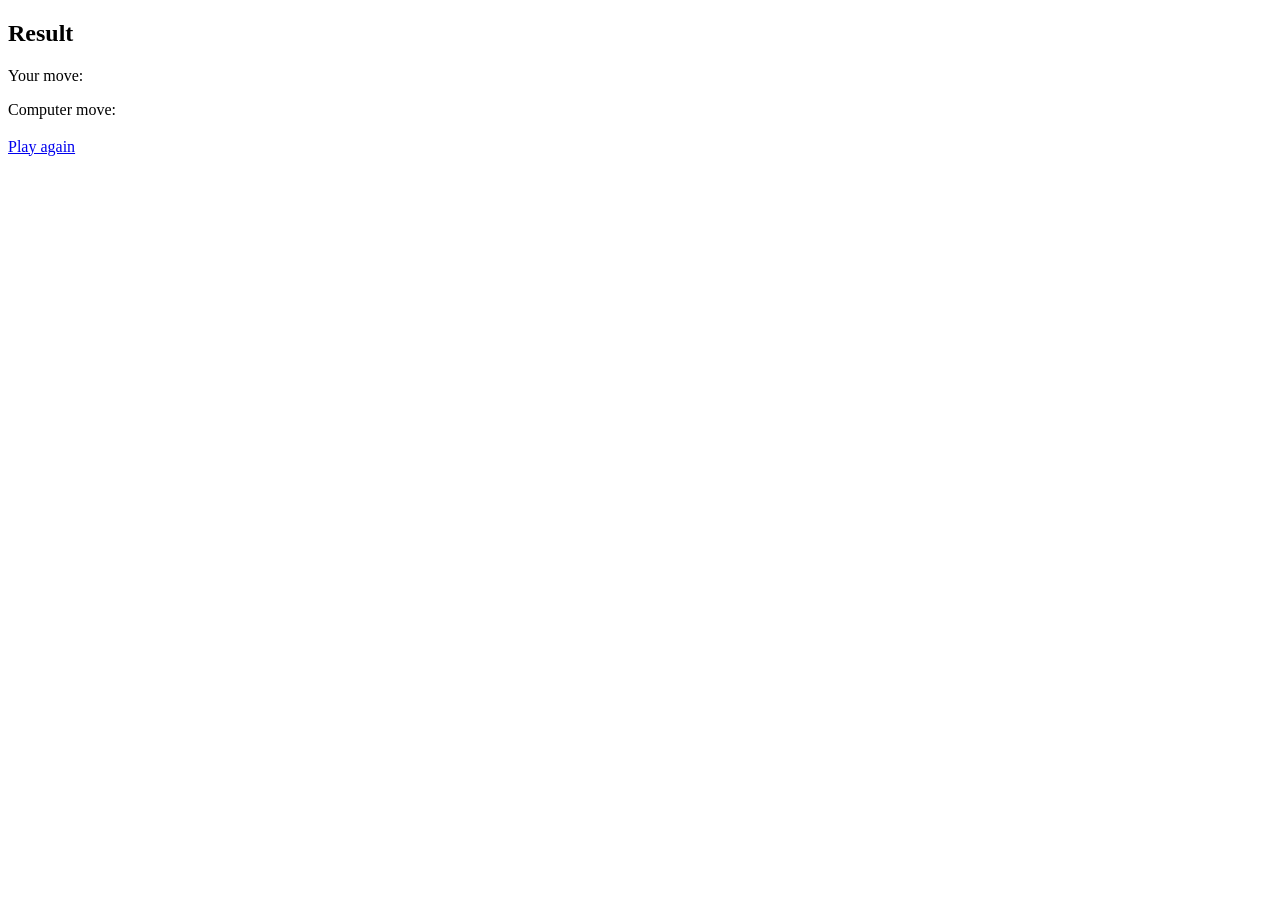
<file: src/main/resources/templates/result.html>
<!DOCTYPE html>
<html xmlns:th="http://www.thymeleaf.org">
<head><title>Result</title></head>
<body>
  <h2>Result</h2>
  <p>Your move: <b th:text="${userMove}"></b></p>
  <p>Computer move: <b th:text="${computerMove}"></b></p>
  <h3 th:text="${result}"></h3>
  <a href="/">Play again</a>
</body>
</html>
</file>
